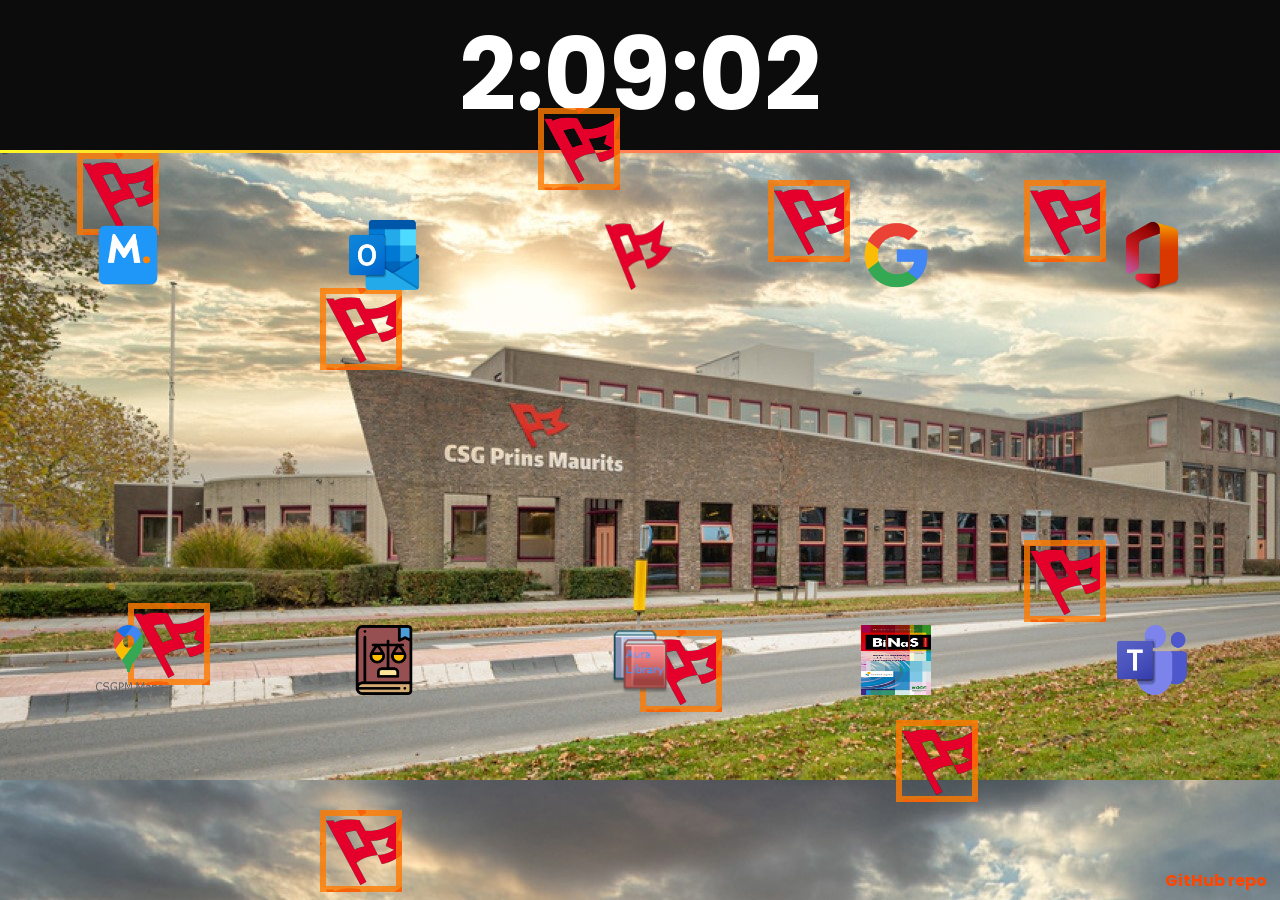
<file: index.html>
<!DOCTYPE html>
<html lang="en">
<head>
    <meta charset="UTF-8">
    <meta name="viewport" content="width=device-width, initial-scale=1.0">
    <title>PM Tab</title>
    <link rel="stylesheet" href="style.css">
</head>
<body>
    <div class="wrapper">
            <div class="headline">
                <h1 id="headline" onload="showTime()">TIJD LADEN</h1>
                <script src="main.js"></script>
            </div>
            <div class="box">
                <div></div>
                <div></div>
                <div></div>
                <div></div>
                <div></div>
                <div></div>
                <div></div>
                <div></div>
                <div></div>
                <div></div>
            </div>
    </div>
    <br>
    <br>
    <br>
    <nav>
        <a href="https://csgpm.magister.net/" id="magister">
            <img src="/images/magister.png" style="width:70px; height:70px;" alt="Magister">
        </a>

        <a href="https://outlook.office.com" id="outlook">
            <img src="/images/outlook.png" style="width:70px;height:70px;" alt="Outlook">
        </a>
        
        <a href="https://web.csgpm.nl/" id="web">
            <img src="/images/logo.png" style="width:70px;height:70px;" alt="Web">
        </a>

        <a href="https://www.google.nl" id="Google">
            <img src="/images/GLogo.png" style="width:70px;height:70px;" alt="Google">
        </a>

        <a href="https://www.office.com/?auth=2" id="office">
            <img src="/images/office.png" style="width:70px;height:70px;" alt="Office">
        </a>

        <a href="/files/Plattegrond CSGPM 2019.pdf" id="plattegrond">
            <img src="/images/maps.png" style="width:70px; height:70px;" alt="Maps">
        </a>

        <a href="files/Schoolregels 2122.pdf" id="regels">
            <img src="/images/regels.png" style="width:70px;height:70px;" alt="Regels">
        </a> 

        <a href="https://csgpm.auralibrary.nl/ajloginx.aspx" id="AuraLibrary">
            <img src="/images/Auralibrary.png" style="width:70px; height:70px;" alt="AuraLibrary">
        </a>

        <a href="https://9292.nl" id="9292">
            <img src="images/BiNaS.jpg" style="width:70px; height:70px;" alt="9292">
        </a>

        <a href="https://teams.microsoft.com" id="Teams">
            <img src="images/Teams.png" style="width:70px; height:70px;" alt="Teams">
        </a>

        <a id="credit" target="_blank" href="https://github.com/Pasvv19/school-tab" >GitHub repo</a>
</body>
</html>
</file>
<file: style.css>
@import url('https://fonts.googleapis.com/css2?family=Poppins:wght@100&display=swap');

*
{
    margin: 0;
    border: 0;
}

::-webkit-scrollbar {
    width: 5px;
  }
  
  /* Track */
  ::-webkit-scrollbar-track {
    background: rgba(12, 13, 14, 100%); 
  }
   
  /* Handle */
  ::-webkit-scrollbar-thumb {
    background: linear-gradient(45deg, rgba(255,4,102,1) 0%, rgba(255,157,0,1) 100%);; 
  }
  
  /* Handle on hover */
  ::-webkit-scrollbar-thumb:hover {
    background: #555; 
}

nav
{
    height: 90vh;
    display: grid;
    grid-template-columns: repeat(5, 1fr);
    min-height: 10vh;
    color: rgb(255, 255, 255);
    align-items: center;
    justify-items: center;
}

a
{
    animation: icons 2s;
}

a:hover
{
    animation: iconsHover 1200s;
}

#credit
{
    position: absolute; 
    bottom: 5pt; 
    right: 10pt; 
    color: orangered;
    font-family: 'Poppins', sans-serif;
    font-weight: bold;
    text-decoration: none;
}

#credit:hover
{
    color: white;
    text-decoration: underline;
}


.headline 
{
    position: relative;
    box-sizing: border-box;
    margin: auto;
    background:rgb(12, 12, 12);
    color:rgb(10, 10, 10);
    padding-bottom:0px;
}
  
.headline:after 
{
    content: '';
    position: absolute;
    top: 0; right: 0; bottom: 0; left: 0;
    z-index: -1;
    margin-bottom: -3px;
    background: linear-gradient(0.25turn, rgba(255,249,34), rgba(255,0,128));
    width: 0%;
    animation: line-gradient 1s ease forwards;
}

#headline
{

    margin: 0;
    padding-top: 0vh;
    font-family: 'Poppins', sans-serif;
    text-align: center;
    font-size: 100px;
    color: white;
    /* opacity: 0%; */
    z-index: 3;
    animation: fade-in 1s ease forwards;
}
     
.spacer 
{
    height: 100px;
    width: 2000px;
}

.wrapper
{   
    position: absolute;
    background-image: url(/images/background\ 2.jpg);
    width: 100%;
    height: 100%;
    overflow: clip;
    z-index: -1;
}

.box div
{
    position: absolute;
    height: 70px;
    width: 70px;
    background-origin: center;
    background: url(./images/logo.png);
    background-color: transparent;
    border: 6px solid rgba(255, 123, 0, 0.8);
}

.box div:nth-child(1)
{
    top: 12%;
    left: 42%;
    animation: animate 10s linear infinite;
}

.box div:nth-child(2)
{
    top: 70%;
    left: 50%;
    animation: animate 7s linear infinite;
}

.box div:nth-child(3)
{
    top: 17%;
    left: 6%;
    animation: animate 9s linear infinite;
}

.box div:nth-child(4)
{
    top: 20%;
    left: 60%;
    animation: animate 10s linear infinite;
}

.box div:nth-child(5)
{
    top: 67%;
    left: 10%;
    animation: animate 6s linear infinite;
}

.box div:nth-child(6)
{
    top: 80%;
    left: 70%;
    animation: animate 12s linear infinite;
}

.box div:nth-child(7)
{
    top: 60%;
    left: 80%;
    animation: animate 15s linear infinite;
}

.box div:nth-child(8)
{
    top: 32%;
    left: 25%;
    animation: animate 16s linear infinite;
}

.box div:nth-child(9)
{
    top: 90%;
    left: 25%;
    animation: animate 9s linear infinite;
}

.box div:nth-child(10)
{
    top: 20%;
    left: 80%;
    animation: animate 5s linear infinite;
}

@keyframes icons{
    0%{
        transform: scale(1.5) translateY(0) rotate(0);
        opacity: 1;
    }
    100%{
        transform: scale(1) translateY(0) rotate(0);
        opacity: 1;
    }
}

@keyframes iconsHover{
    0%{
        transform: scale(1) translateY(0) rotate(0);
        opacity: 1;
    }
    0.1%{
        transform: scale(1.5) translateY(0) rotate(0);
        opacity: 1;
    }
    100%{
        transform: scale(1.5) translateY(0) rotate(0);
        opacity: 1;
    }
}

@keyframes animate{
    0%{
        transform: scale(0) translateY(0) rotate(0);
        opacity: 1;
    }
    100%{
        transform: scale(1.3) translateY(-90px) rotate(360deg);
        opacity: 0;
    }
}

@keyframes line-gradient{
    to {
        width: 100%;
    }
}

@keyframes fade-in{
    0% {
        opacity: 0%;
    }
    100% {
        opacity: 100%;
    }
}
</file>
